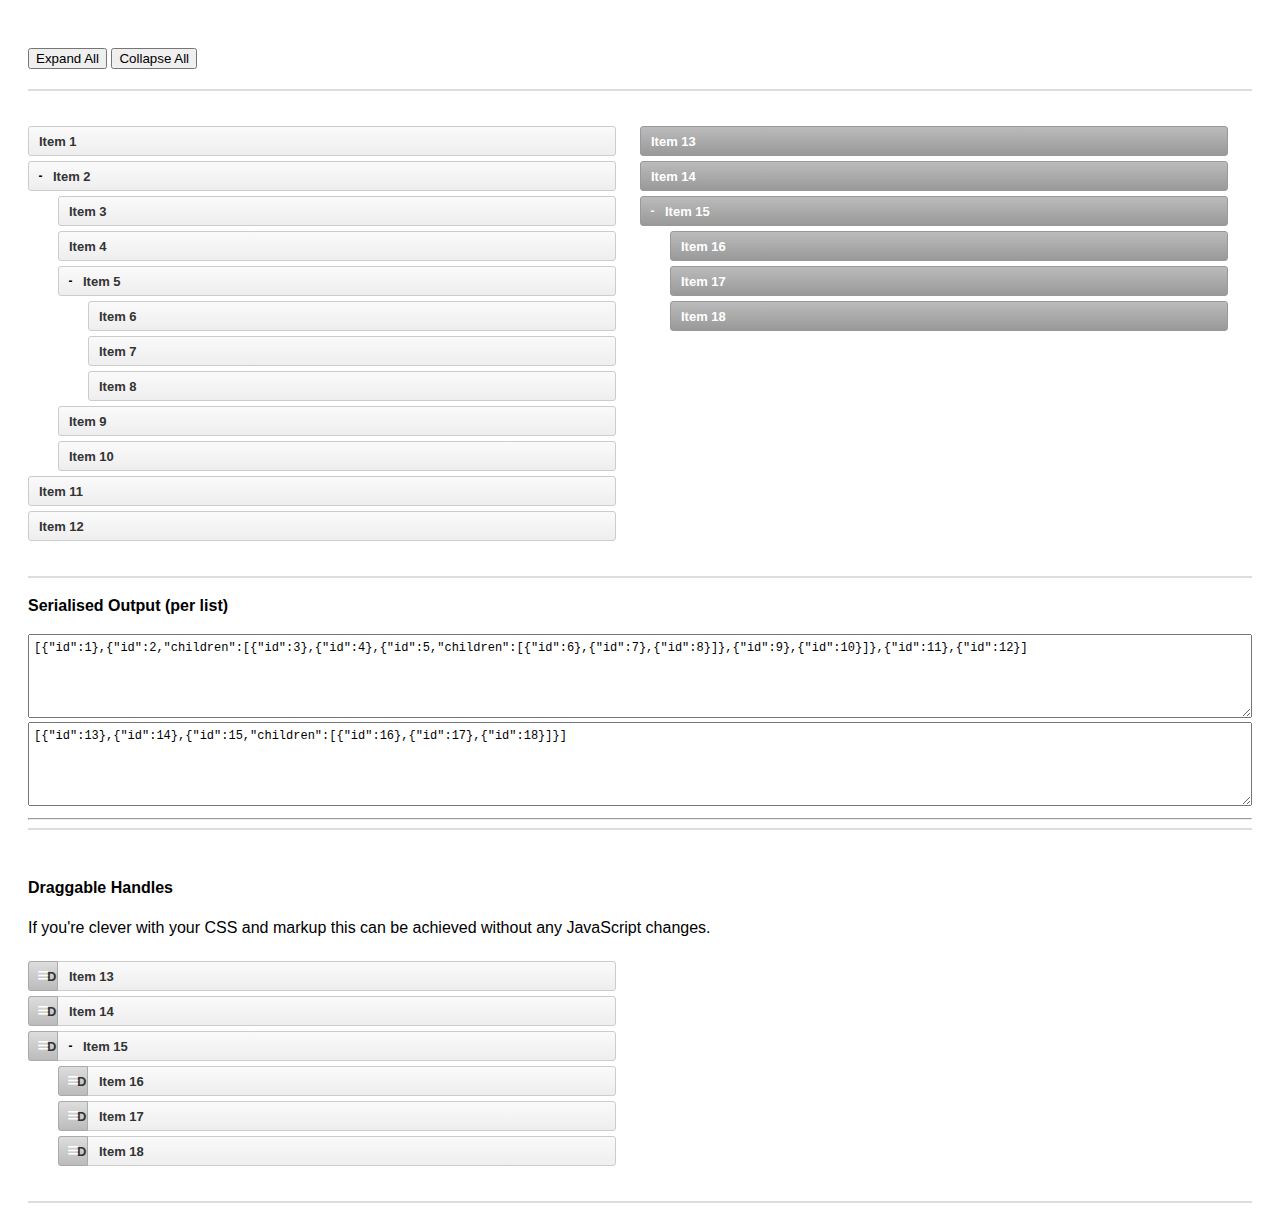
<file: app/static/vendor/plugins/nestable/index.html>
<!DOCTYPE html>
<!--[if lt IE 7]> <html lang="en" class="lt-ie9 lt-ie8 lt-ie7"> <![endif]-->
<!--[if IE 7]>    <html lang="en" class="lt-ie9 lt-ie8"> <![endif]-->
<!--[if IE 8]>    <html lang="en" class="lt-ie9"> <![endif]-->
<!--[if IE 9]>    <html lang="en" class="ie9"> <![endif]-->
<!--[if gt IE 9]><!--> <html lang="en"> <!--<![endif]-->
<head>
    <meta charset="utf-8">
    <meta name="viewport" content="width=device-width, initial-scale=1, minimum-scale=1">
    <title>Nestable</title>
    <style type="text/css">

.cf:after { visibility: hidden; display: block; font-size: 0; content: " "; clear: both; height: 0; }
* html .cf { zoom: 1; }
*:first-child+html .cf { zoom: 1; }

html { margin: 0; padding: 0; }
body { font-size: 100%; margin: 0; padding: 1.75em; font-family: 'Helvetica Neue', Arial, sans-serif; }

h1 { font-size: 1.75em; margin: 0 0 0.6em 0; }

a { color: #2996cc; }
a:hover { text-decoration: none; }

p { line-height: 1.5em; }
.small { color: #666; font-size: 0.875em; }
.large { font-size: 1.25em; }

/**
 * Nestable
 */

.dd { position: relative; display: block; margin: 0; padding: 0; max-width: 600px; list-style: none; font-size: 13px; line-height: 20px; }

.dd-list { display: block; position: relative; margin: 0; padding: 0; list-style: none; }
.dd-list .dd-list { padding-left: 30px; }
.dd-collapsed .dd-list { display: none; }

.dd-item,
.dd-empty,
.dd-placeholder { display: block; position: relative; margin: 0; padding: 0; min-height: 20px; font-size: 13px; line-height: 20px; }

.dd-handle { display: block; height: 30px; margin: 5px 0; padding: 5px 10px; color: #333; text-decoration: none; font-weight: bold; border: 1px solid #ccc;
    background: #fafafa;
    background: -webkit-linear-gradient(top, #fafafa 0%, #eee 100%);
    background:    -moz-linear-gradient(top, #fafafa 0%, #eee 100%);
    background:         linear-gradient(top, #fafafa 0%, #eee 100%);
    -webkit-border-radius: 3px;
            border-radius: 3px;
    box-sizing: border-box; -moz-box-sizing: border-box;
}
.dd-handle:hover { color: #2ea8e5; background: #fff; }

.dd-item > button { display: block; position: relative; cursor: pointer; float: left; width: 25px; height: 20px; margin: 5px 0; padding: 0; text-indent: 100%; white-space: nowrap; overflow: hidden; border: 0; background: transparent; font-size: 12px; line-height: 1; text-align: center; font-weight: bold; }
.dd-item > button:before { content: '+'; display: block; position: absolute; width: 100%; text-align: center; text-indent: 0; }
.dd-item > button[data-action="collapse"]:before { content: '-'; }

.dd-placeholder,
.dd-empty { margin: 5px 0; padding: 0; min-height: 30px; background: #f2fbff; border: 1px dashed #b6bcbf; box-sizing: border-box; -moz-box-sizing: border-box; }
.dd-empty { border: 1px dashed #bbb; min-height: 100px; background-color: #e5e5e5;
    background-image: -webkit-linear-gradient(45deg, #fff 25%, transparent 25%, transparent 75%, #fff 75%, #fff),
                      -webkit-linear-gradient(45deg, #fff 25%, transparent 25%, transparent 75%, #fff 75%, #fff);
    background-image:    -moz-linear-gradient(45deg, #fff 25%, transparent 25%, transparent 75%, #fff 75%, #fff),
                         -moz-linear-gradient(45deg, #fff 25%, transparent 25%, transparent 75%, #fff 75%, #fff);
    background-image:         linear-gradient(45deg, #fff 25%, transparent 25%, transparent 75%, #fff 75%, #fff),
                              linear-gradient(45deg, #fff 25%, transparent 25%, transparent 75%, #fff 75%, #fff);
    background-size: 60px 60px;
    background-position: 0 0, 30px 30px;
}

.dd-dragel { position: absolute; pointer-events: none; z-index: 9999; }
.dd-dragel > .dd-item .dd-handle { margin-top: 0; }
.dd-dragel .dd-handle {
    -webkit-box-shadow: 2px 4px 6px 0 rgba(0,0,0,.1);
            box-shadow: 2px 4px 6px 0 rgba(0,0,0,.1);
}

/**
 * Nestable Extras
 */

.nestable-lists { display: block; clear: both; padding: 30px 0; width: 100%; border: 0; border-top: 2px solid #ddd; border-bottom: 2px solid #ddd; }

#nestable-menu { padding: 0; margin: 20px 0; }

#nestable-output,
#nestable2-output { width: 100%; height: 7em; font-size: 0.75em; line-height: 1.333333em; font-family: Consolas, monospace; padding: 5px; box-sizing: border-box; -moz-box-sizing: border-box; }

#nestable2 .dd-handle {
    color: #fff;
    border: 1px solid #999;
    background: #bbb;
    background: -webkit-linear-gradient(top, #bbb 0%, #999 100%);
    background:    -moz-linear-gradient(top, #bbb 0%, #999 100%);
    background:         linear-gradient(top, #bbb 0%, #999 100%);
}
#nestable2 .dd-handle:hover { background: #bbb; }
#nestable2 .dd-item > button:before { color: #fff; }

@media only screen and (min-width: 700px) {

    .dd { float: left; width: 48%; }
    .dd + .dd { margin-left: 2%; }

}

.dd-hover > .dd-handle { background: #2ea8e5 !important; }

/**
 * Nestable Draggable Handles
 */

.dd3-content { display: block; height: 30px; margin: 5px 0; padding: 5px 10px 5px 40px; color: #333; text-decoration: none; font-weight: bold; border: 1px solid #ccc;
    background: #fafafa;
    background: -webkit-linear-gradient(top, #fafafa 0%, #eee 100%);
    background:    -moz-linear-gradient(top, #fafafa 0%, #eee 100%);
    background:         linear-gradient(top, #fafafa 0%, #eee 100%);
    -webkit-border-radius: 3px;
            border-radius: 3px;
    box-sizing: border-box; -moz-box-sizing: border-box;
}
.dd3-content:hover { color: #2ea8e5; background: #fff; }

.dd-dragel > .dd3-item > .dd3-content { margin: 0; }

.dd3-item > button { margin-left: 30px; }

.dd3-handle { position: absolute; margin: 0; left: 0; top: 0; cursor: pointer; width: 30px; text-indent: 100%; white-space: nowrap; overflow: hidden;
    border: 1px solid #aaa;
    background: #ddd;
    background: -webkit-linear-gradient(top, #ddd 0%, #bbb 100%);
    background:    -moz-linear-gradient(top, #ddd 0%, #bbb 100%);
    background:         linear-gradient(top, #ddd 0%, #bbb 100%);
    border-top-right-radius: 0;
    border-bottom-right-radius: 0;
}
.dd3-handle:before { content: '≡'; display: block; position: absolute; left: 0; top: 3px; width: 100%; text-align: center; text-indent: 0; color: #fff; font-size: 20px; font-weight: normal; }
.dd3-handle:hover { background: #ddd; }

    </style>
</head>
<body>


    <menu id="nestable-menu">
        <button type="button" data-action="expand-all">Expand All</button>
        <button type="button" data-action="collapse-all">Collapse All</button>
    </menu>

    <div class="cf nestable-lists">

        <div class="dd" id="nestable">
            <ol class="dd-list">
                <li class="dd-item" data-id="1">
                    <div class="dd-handle">Item 1</div>
                </li>
                <li class="dd-item" data-id="2">
                    <div class="dd-handle">Item 2</div>
                    <ol class="dd-list">
                        <li class="dd-item" data-id="3"><div class="dd-handle">Item 3</div></li>
                        <li class="dd-item" data-id="4"><div class="dd-handle">Item 4</div></li>
                        <li class="dd-item" data-id="5">
                            <div class="dd-handle">Item 5</div>
                            <ol class="dd-list">
                                <li class="dd-item" data-id="6"><div class="dd-handle">Item 6</div></li>
                                <li class="dd-item" data-id="7"><div class="dd-handle">Item 7</div></li>
                                <li class="dd-item" data-id="8"><div class="dd-handle">Item 8</div></li>
                            </ol>
                        </li>
                        <li class="dd-item" data-id="9"><div class="dd-handle">Item 9</div></li>
                        <li class="dd-item" data-id="10"><div class="dd-handle">Item 10</div></li>
                    </ol>
                </li>
                <li class="dd-item" data-id="11">
                    <div class="dd-handle">Item 11</div>
                </li>
                <li class="dd-item" data-id="12">
                    <div class="dd-handle">Item 12</div>
                </li>
            </ol>
        </div>

        <div class="dd" id="nestable2">
            <ol class="dd-list">
                <li class="dd-item" data-id="13">
                    <div class="dd-handle">Item 13</div>
                </li>
                <li class="dd-item" data-id="14">
                    <div class="dd-handle">Item 14</div>
                </li>
                <li class="dd-item" data-id="15">
                    <div class="dd-handle">Item 15</div>
                    <ol class="dd-list">
                        <li class="dd-item" data-id="16"><div class="dd-handle">Item 16</div></li>
                        <li class="dd-item" data-id="17"><div class="dd-handle">Item 17</div></li>
                        <li class="dd-item" data-id="18"><div class="dd-handle">Item 18</div></li>
                    </ol>
                </li>
            </ol>
        </div>

    </div>

    <p><strong>Serialised Output (per list)</strong></p>

    <textarea id="nestable-output"></textarea>
    <textarea id="nestable2-output"></textarea>

    <hr>

    <div class="cf nestable-lists">

    <p><strong>Draggable Handles</strong></p>

    <p>If you're clever with your CSS and markup this can be achieved without any JavaScript changes.</p>

        <div class="dd" id="nestable3">
            <ol class="dd-list">
                <li class="dd-item dd3-item" data-id="13">
                    <div class="dd-handle dd3-handle">Drag</div><div class="dd3-content">Item 13</div>
                </li>
                <li class="dd-item dd3-item" data-id="14">
                    <div class="dd-handle dd3-handle">Drag</div><div class="dd3-content">Item 14</div>
                </li>
                <li class="dd-item dd3-item" data-id="15">
                    <div class="dd-handle dd3-handle">Drag</div><div class="dd3-content">Item 15</div>
                    <ol class="dd-list">
                        <li class="dd-item dd3-item" data-id="16">
                            <div class="dd-handle dd3-handle">Drag</div><div class="dd3-content">Item 16</div>
                        </li>
                        <li class="dd-item dd3-item" data-id="17">
                            <div class="dd-handle dd3-handle">Drag</div><div class="dd3-content">Item 17</div>
                        </li>
                        <li class="dd-item dd3-item" data-id="18">
                            <div class="dd-handle dd3-handle">Drag</div><div class="dd3-content">Item 18</div>
                        </li>
                    </ol>
                </li>
            </ol>
        </div>

    </div>


<script src="http://ajax.googleapis.com/ajax/libs/jquery/1.11.1/jquery.min.js"></script>
<script src="jquery.nestable.js"></script>
<script>

$(document).ready(function()
{

    var updateOutput = function(e)
    {
        var list   = e.length ? e : $(e.target),
            output = list.data('output');
        if (window.JSON) {
            output.val(window.JSON.stringify(list.nestable('serialize')));//, null, 2));
        } else {
            output.val('JSON browser support required for this demo.');
        }
    };

    // activate Nestable for list 1
    $('#nestable').nestable({
        group: 1
    })
    .on('change', updateOutput);

    // activate Nestable for list 2
    $('#nestable2').nestable({
        group: 1
    })
    .on('change', updateOutput);

    // output initial serialised data
    updateOutput($('#nestable').data('output', $('#nestable-output')));
    updateOutput($('#nestable2').data('output', $('#nestable2-output')));

    $('#nestable-menu').on('click', function(e)
    {
        var target = $(e.target),
            action = target.data('action');
        if (action === 'expand-all') {
            $('.dd').nestable('expandAll');
        }
        if (action === 'collapse-all') {
            $('.dd').nestable('collapseAll');
        }
    });

    $('#nestable3').nestable();

});
</script>
</body>
</html>
</file>
